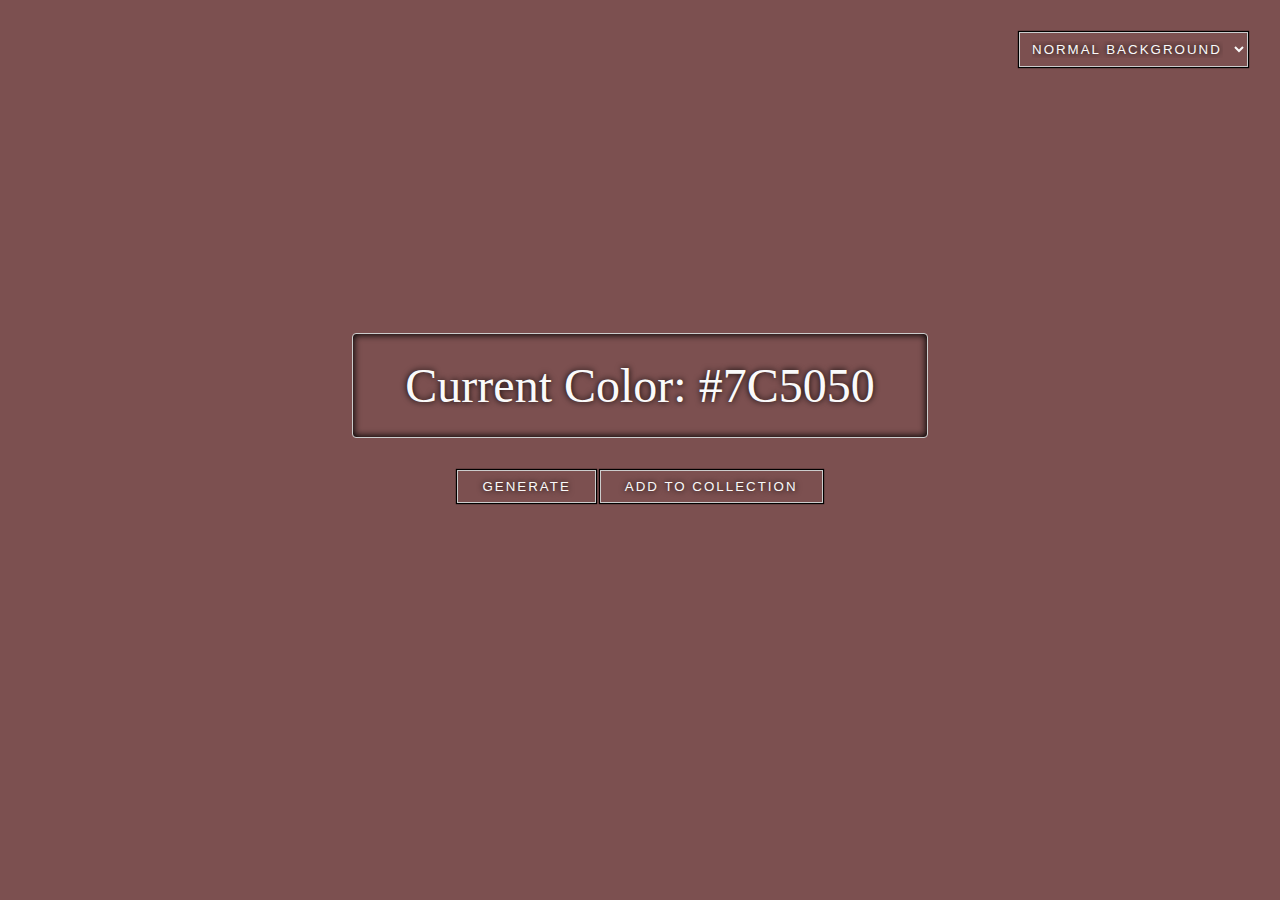
<file: index.html>
<!DOCTYPE html>
<html lang="en">
  <head>
    <meta charset="UTF-8" />
    <meta name="viewport" content="width=device-width, initial-scale=1.0" />
    <title>Random Color | KDQ</title>
    <!-- FONT AWESOME -->
    <link
      rel="stylesheet"
      href="https://cdnjs.cloudflare.com/ajax/libs/font-awesome/5.13.0/css/all.min.css"
    />
    <!-- MAIN CSS -->
    <link rel="stylesheet" href="./index.css" />
  </head>
  <body data-target="normal">
    <section class="content content-show" data-mode="normal-mode">
      <section class="content-top">
        <div class="content__info">
          <p>Current Color: <span id="color">#7C5050</span></p>
        </div>
        <button class="btn create" data-target="normal">Generate</button>
        <button class="btn add" data-target="normal">Add to collection</button>
      </section>

      <div class="collection">
        <ul class="collection__list">
          <!-- <div class="collection__group">
            <li class="color__name">hello</li>
            <li></li>
            <button class="btn btn-trash" title="Delete"></button>
            <button class="btn btn-use" title="Demo this color"></button>
          </div> -->
        </ul>
      </div>
    </section>
    <!-- LINEAR SECTION -->
    <section class="content" data-mode="linear-mode">
      <section class="content-top">
        <div class="content__info">
          <p>Primary Color: <span id="colorPri">#7C5050</span></p>
          <p>Secondary Color: <span id="colorSec">#7C5050</span></p>
        </div>
        <button class="btn create" data-target="linear">Generate</button>
        <button class="btn add" data-target="linear">Add to collection</button>
      </section>

      <div class="collection">
        <ul class="collection__list">
          <!-- <div class="collection__group">
            <li class="color__name">hello</li>
            <li class="color__name">there</li>
            <button class="btn btn-trash" title="Delete" data-target="linear"></button>
            <button class="btn btn-use" title="Demo this color" data-target="linear"></button>
          </div> -->
        </ul>
      </div>
    </section>
    <!-- Dropdown to choose mode to display -->
    <select class="btn choice" name="mode" id="mode">
      <option value="normal-mode">Normal background</option>
      <option value="linear-mode">Linear Background</option>
    </select>
    <script src="./index.js"></script>
    <!-- <script src="./test.js"></script> -->
  </body>
</html>
</file>
<file: index.css>
* {
  box-sizing: border-box;
  margin: 0;
  padding: 0;
}
body {
  display: flex;
  min-height: 100vh;
  background: rgb(124, 80, 80);
}
.content {
  margin: auto;
  width: 45%;
  text-align: center;
  color: #fafafa;
  background: transparent;
  /* filter: invert(0.5); */
  display: none;
}
.content__info {
  padding: 1.5rem 0;
  margin-bottom: 2rem;
  border-radius: 4px;
  border: 1px solid #ccc;
  box-shadow: inset 0 0 7px 1px black;
  text-shadow: 0 0 6px black;
}
.content__info p {
  font-size: 3rem;
}
.btn {
  display: inline-block;
  padding: 0.5rem 1.5rem;
  text-transform: uppercase;
  letter-spacing: 2px;
  outline: none;
  border: 1px solid #ccc;
  color: #fafafa;
  background: transparent;
  cursor: pointer;
  text-shadow: 0 0 6px black;
  box-shadow: 0 0 1px 1px black;
}
.btn:hover {
  filter: invert(1);
  background: #000;
  color: #fff;
  box-shadow: 0 0 10px 0 #222;
}
.btn-trash,
.btn-use {
  background: #ff6347;
  /* border: none; */
  box-shadow: none;
  border-radius: none;
  padding: 0.75rem;
  display: block;
  color: #fff;
  cursor: pointer;
  /* box-shadow: 0 0 7px 1px black; */
}
.btn-use {
  background: #41b341;
}
.btn-trash::after,
.btn-use::after {
  font-family: "Font Awesome\ 5 Free";
  content: "\f2ed";
  font-weight: 900;
}
.btn-use::after {
  content: "\f1d8";
}

/* COLLECTION */
.collection {
  padding: 2rem 0;
  display: flex;
  justify-content: center;
  align-items: center;
}
.collection__list {
  width: 100%;
  list-style: none;
  display: grid;
  grid-template-columns: repeat(2, 1fr);
  grid-gap: 0.5rem;
}
.collection__group {
  display: flex;
  justify-content: space-between;
  transition: all 0.5s;
}
.collection__group .color__name {
  flex: 1 0 0;
  display: flex;
  align-items: center;
  font-size: 1.3rem;
  padding: 0.5rem;
  /* background: #fff;
  color: #000; */
  border: 1px solid #ccc;
  box-shadow: 0 0 7px 1px black;
  text-shadow: 0 0 6px black;
}
.fade__away {
  opacity: 0;
}
/* Dropdown mode */
.choice {
  position: absolute;
  top: 2rem;
  right: 2rem;
  padding: 0.5rem;
}
/* .btn.choice:hover {
  filter: unset;
  color: #000;
  background: #fff;
} */
.choice option {
  filter: invert(1);
}
/* CSS for JS to show content when choose mode */
.content-show {
  display: block;
}
</file>
